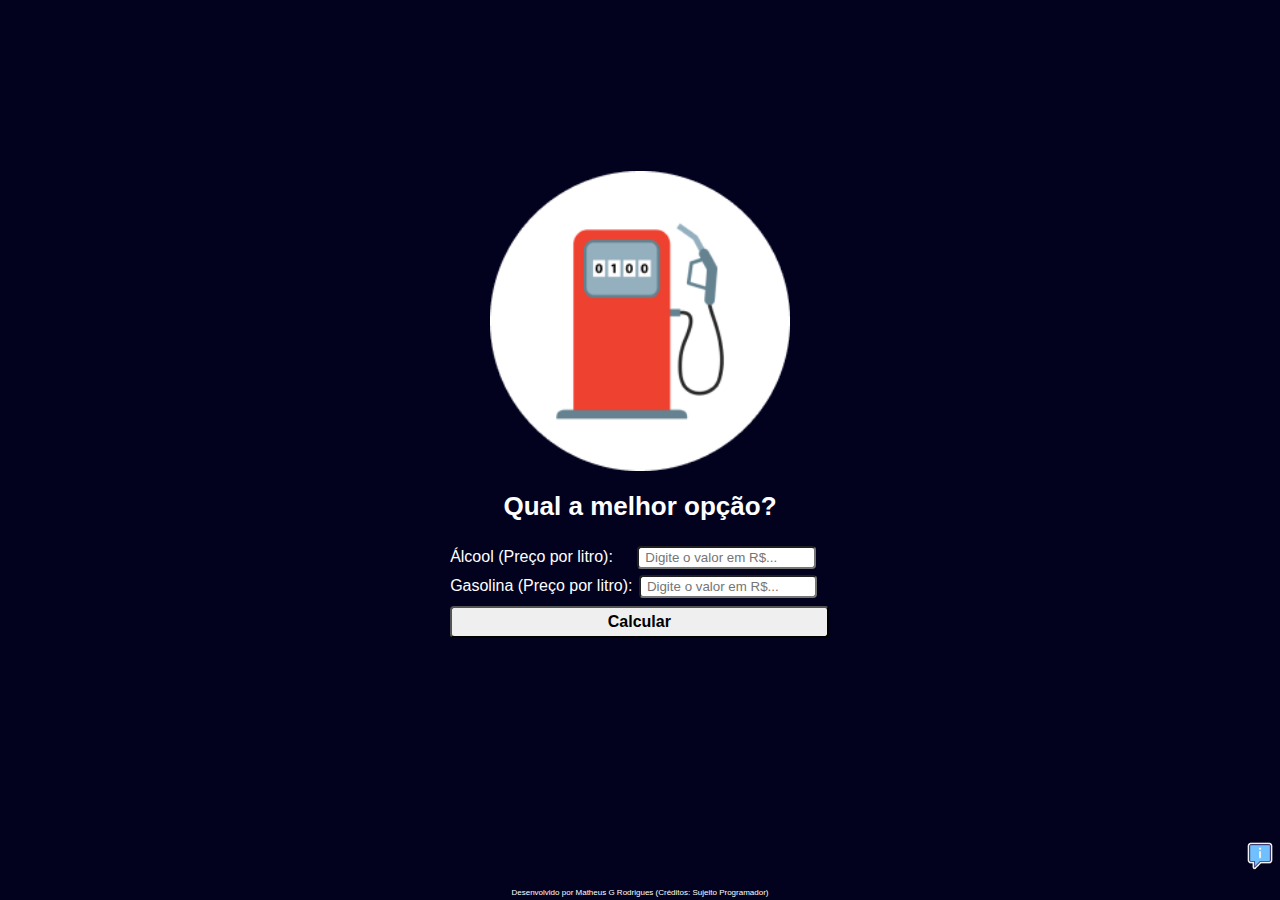
<file: index.html>
<html>
    <head>
        <meta charset="utf-8"/>
        <link href="style.css" rel="stylesheet"/>
        <title>Calculadora Gasolina ou Álcool</title>
    </head>
    <body>
        <main>
            <img class="logo" src="logo.png" alt="Logo"/>
            <h1 class="titulo">Qual a melhor opção?</h1>
            <form onsubmit="calcular(event)">
                <div class="div1">
                    <label>Álcool (Preço por litro):</label>
                    <input
                        id="alcool"
                        class="input1"
                        type="number"
                        placeholder="Digite o valor em R$..."
                        min="1.0" step="0.01"
                        required/>
                </div>
                <div class="div2">
                    <label>Gasolina (Preço por litro):</label>
                    <input
                        id="gasolina"
                        type="number"
                        placeholder="Digite o valor em R$..."
                        min="1.0"
                        step="0.01"
                        required/>
                </div>
                <input
                    class="botao"
                    type="submit"
                    value="Calcular"/>
            </form>
            <section id="content-result" class="result hide">
                <span id="text-result2" class="text-result">Compensa usar Álcool</span>
                <span id="alcool-result" >Álcool R$ 3,90</span>
                <span id="gasolina-result" >Gasolina R$ 6,80</span>
            </section>
        </main>
        <section class="add">
            <span class="text">Veja como é feito o cálculo </span>
            <a href="index-2.html"> <img class="info-img" src="info.png" alt="Como é feito o cálculo"/> </a>
        </section>
        
        <footer>
            <span>Desenvolvido por Matheus G Rodrigues (Créditos: Sujeito Programador)</span>
        </footer>
        <script src="scrypt.js"></script>
    </body>
</html>
</file>
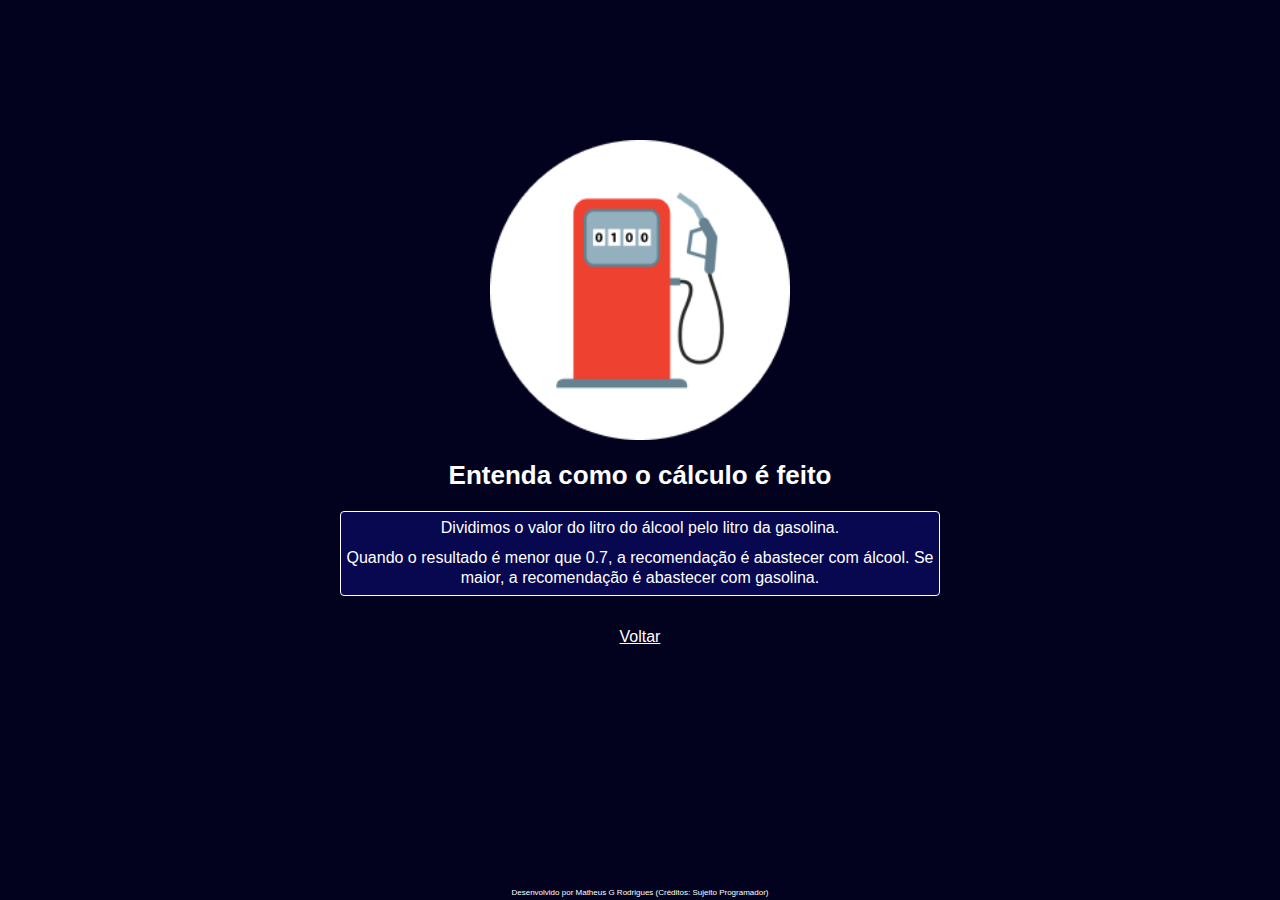
<file: index-2.html>
<html>
    <head>
        <link href="style.css" rel="stylesheet"/>
        <title>Explicação do Cálculo</title>
    </head>
    <body>
        <main>
            <img class="logo" src="logo.png" alt="Logo"/>
            <h1 class="titulo">Entenda como o cálculo é feito</h1>
            <section class="sobre">
                <span>Dividimos o valor do litro do álcool pelo litro da gasolina.</span>
                <span>Quando o resultado é menor que 0.7, a recomendação é abastecer com álcool. Se maior, a recomendação é abastecer com gasolina.</span>
            </section>
            <a class="botao-calcular" href="index.html">Voltar</a>
        </main>
        <footer>
            <span>Desenvolvido por Matheus G Rodrigues (Créditos: Sujeito Programador)</span>
        </footer>
    </body>
</html>
</file>
<file: style.css>
*{
    margin: 0 auto;
    padding: 0;
    box-sizing: border-box;
    font-family:'Lucida Sans', 'Lucida Sans Regular', 'Lucida Grande', 'Lucida Sans Unicode', Geneva, Verdana, sans-serif
}

main{
    background-color: #02021f;
    color: white;
    height: 90%;
    display: flex;
    justify-content: center;
    align-items: center;
    flex-direction: column;
    padding: 0 14px;
}

.logo{
    width: 40%;
    max-width: 300px;
    height: 45%;
    max-height: 300px;
    margin-bottom: 20px;
}

.titulo{
    font-size: 26px;
    margin-bottom: 20px;
}

div{
    margin: 2px;
    align-items: center;
    justify-content: center;
    flex-direction: column;
}

input{
    margin: 2px;
    padding: 2px;
    padding-left: 6px;
    width: 47%;
    border-radius: 4px;
}

.input1{
    margin-left: 20px;
}

.botao{
    margin-top: 4px;
    width: 98.6%;
    cursor: pointer;
    border-radius: 4px;
    padding: 5px;
    font-size: 16px;
    font-weight: bolder;
}

.botao:hover{
    background-color: rgb(218, 213, 213);
}

.result{
    background-color: rgb(8, 8, 81);
    max-width: 91.5%;
    padding: 5px;
    text-align: center;
    display: flex;
    flex-direction: column;
    border-radius: 4px;
    margin-top: 15px;
    border: 1px solid #FFF;
    user-select: none;
}

.hide{
    display: none;
}

.result:hover{
    transform: scale(1.06);
}

.text-result{
    font-size: 18px;
}

span{
    margin: 3px
}

.add{
    right: 5px;
    bottom: 30px;
    position: fixed;
}

.info-img{
    height: 30px;
    width: 30px;
}

.text{
    background-color: black;
    color: white;
    padding: 5px 5px;
    font-size: 12px;
    position: relative;
    bottom: 10px;
    right: -5px;
    display: none;
}

footer{
    background-color: #02021f;
    height: 10%;
    color: white;
    align-items: end;
    justify-content: center;
    display: flex;
    font-size: 8px;
}

.add:hover .text{
    display: inline;
}

.sobre{
    color: white;
    margin-bottom: 8px;
    display: flex;
    align-items: center;
    justify-content: center;
    flex-direction: column;
    max-width: 600px;
    text-align: center;
    border-radius: 4px;
    background-color: rgb(8, 8, 81);
    border: 1px solid #FFF;
    padding-top: 3px;
}

.sobre span{
    margin-bottom: 8px;
    line-height: 120%;
}


.botao-calcular{
    max-width: 620px;
    padding: 24px 14px;
    color: white;
}
</file>
